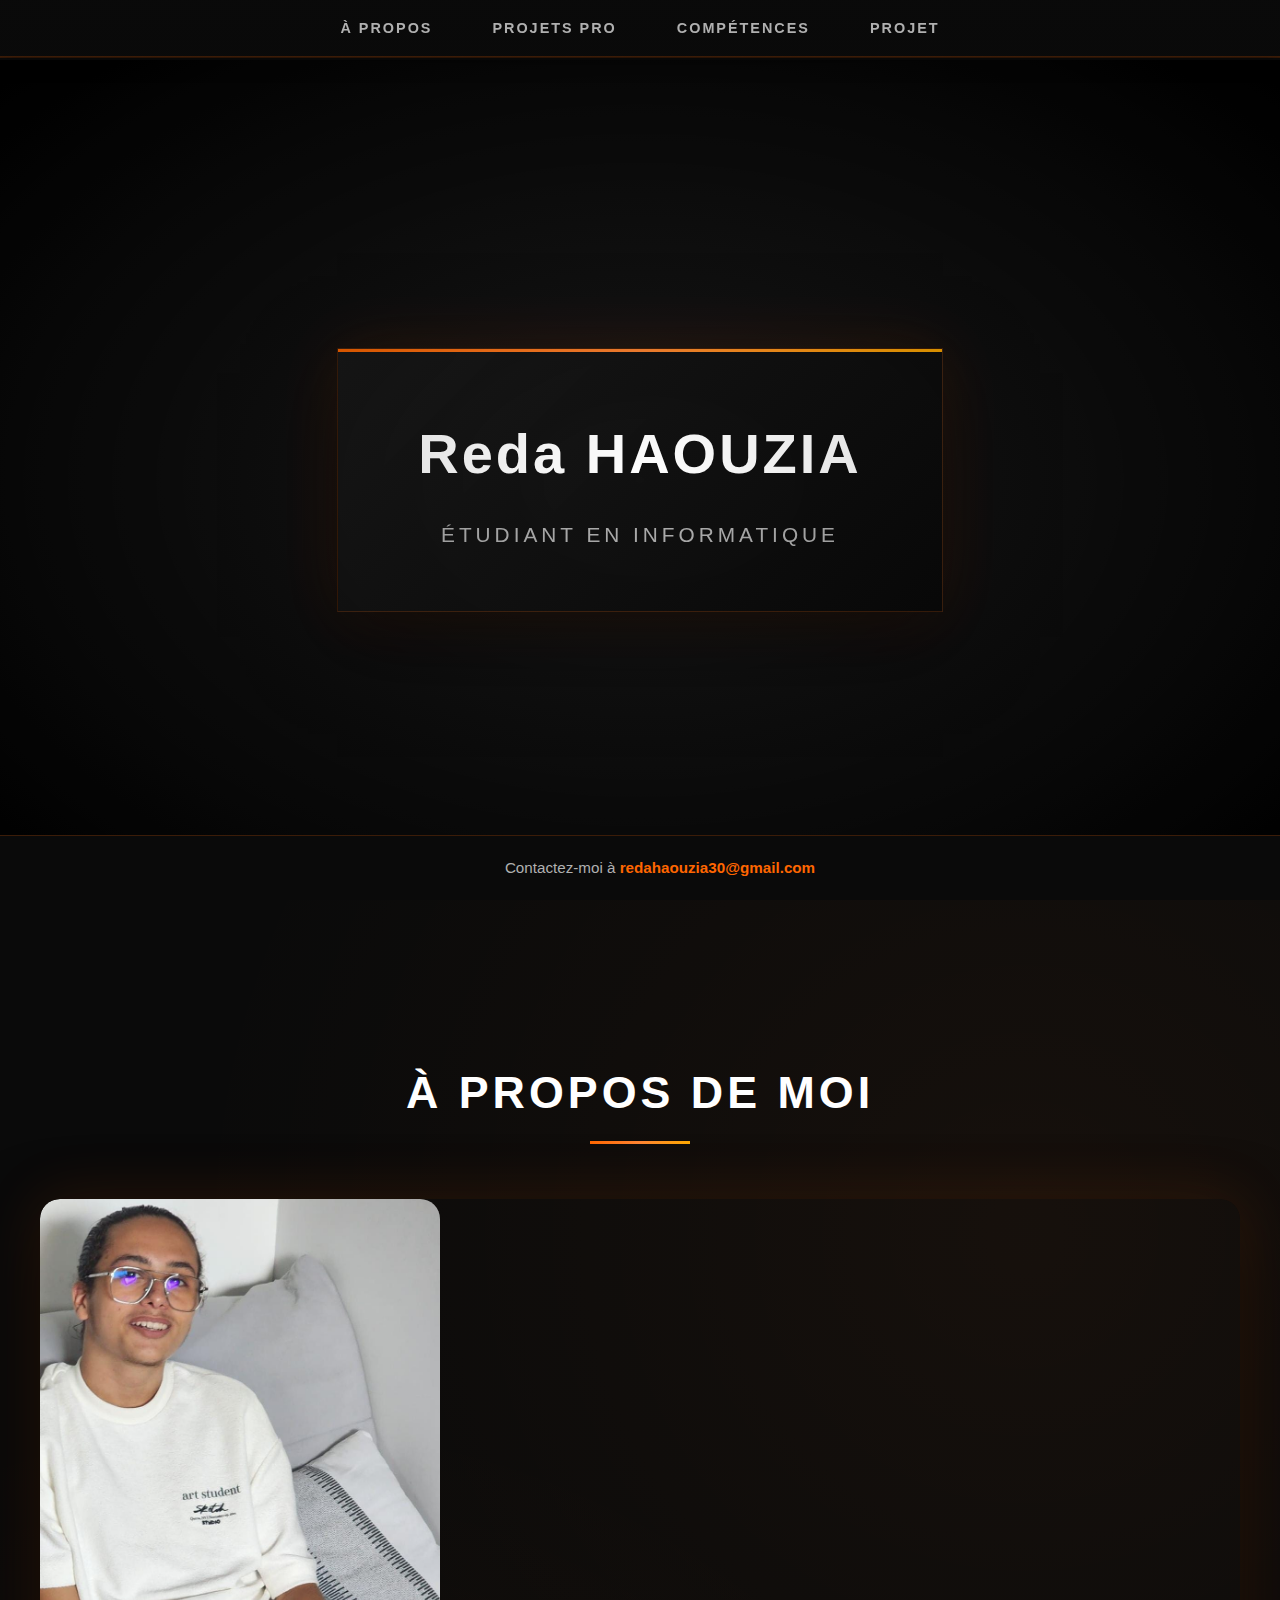
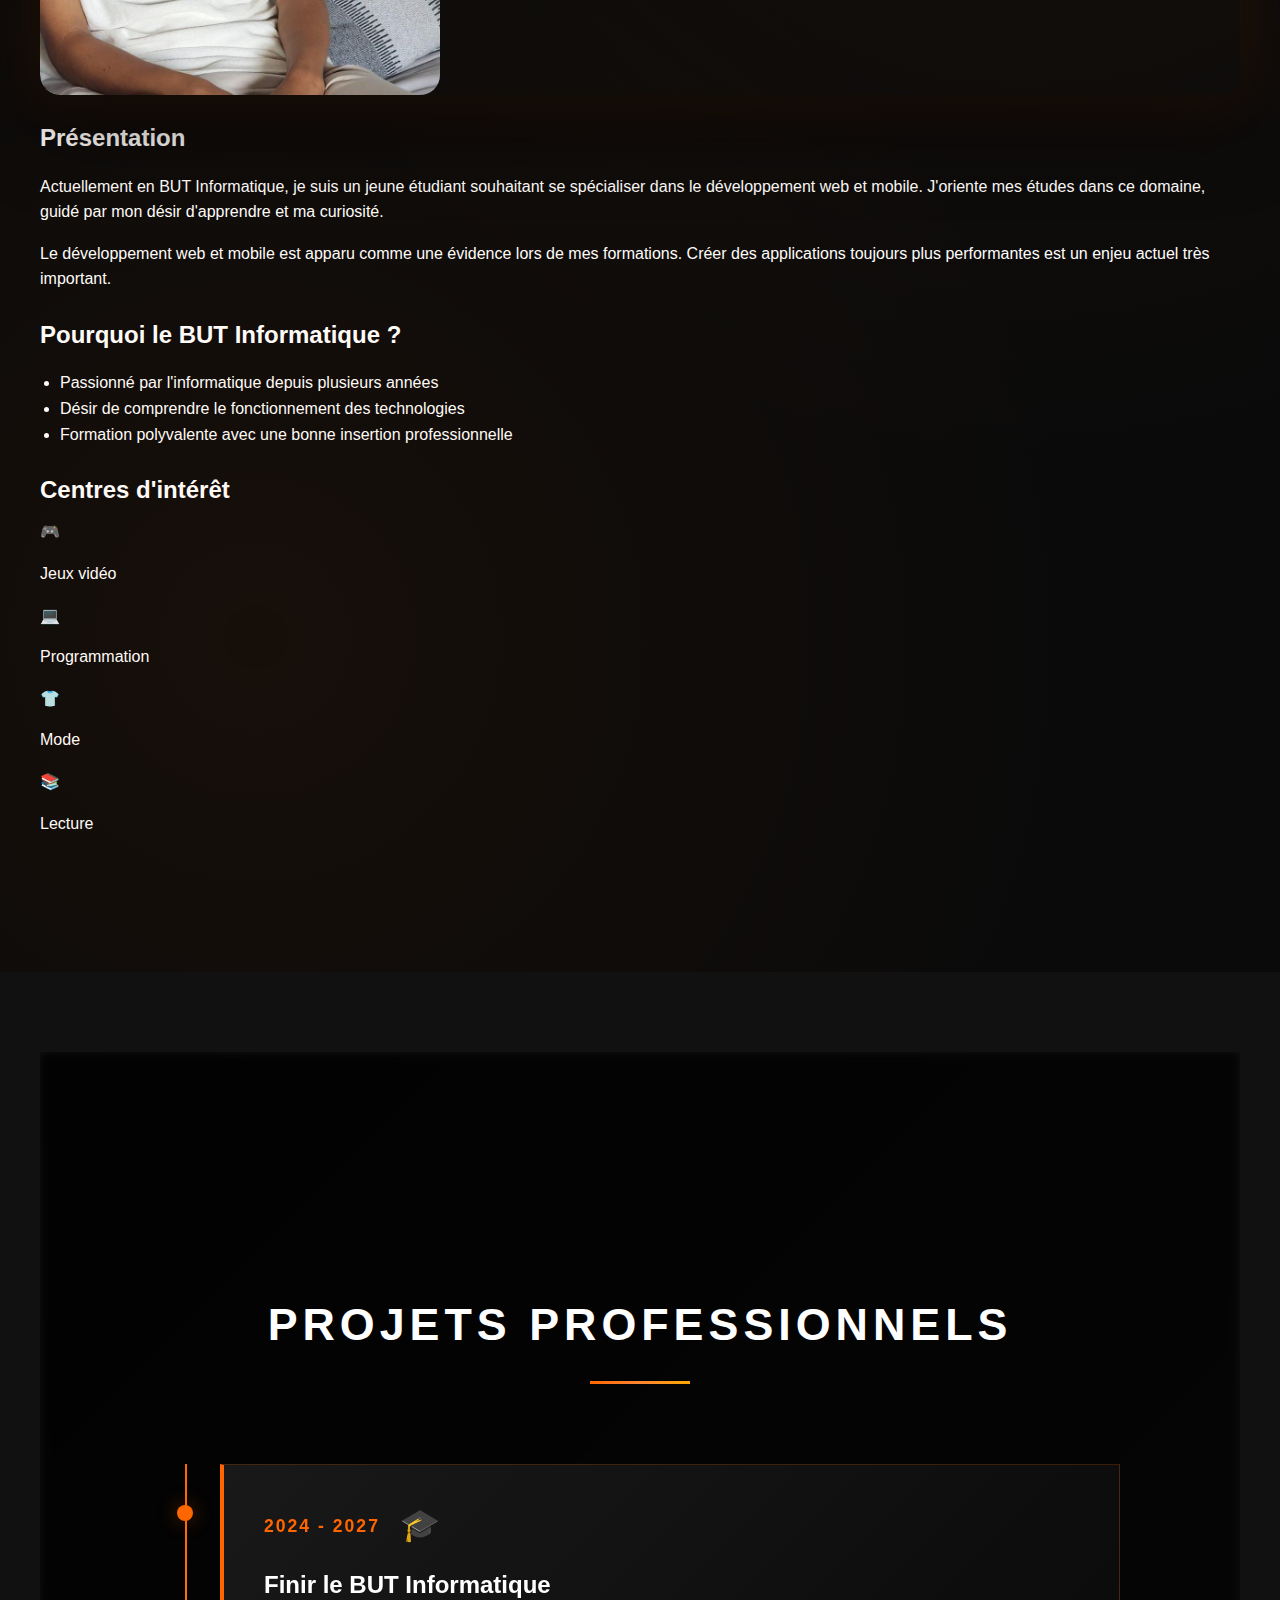
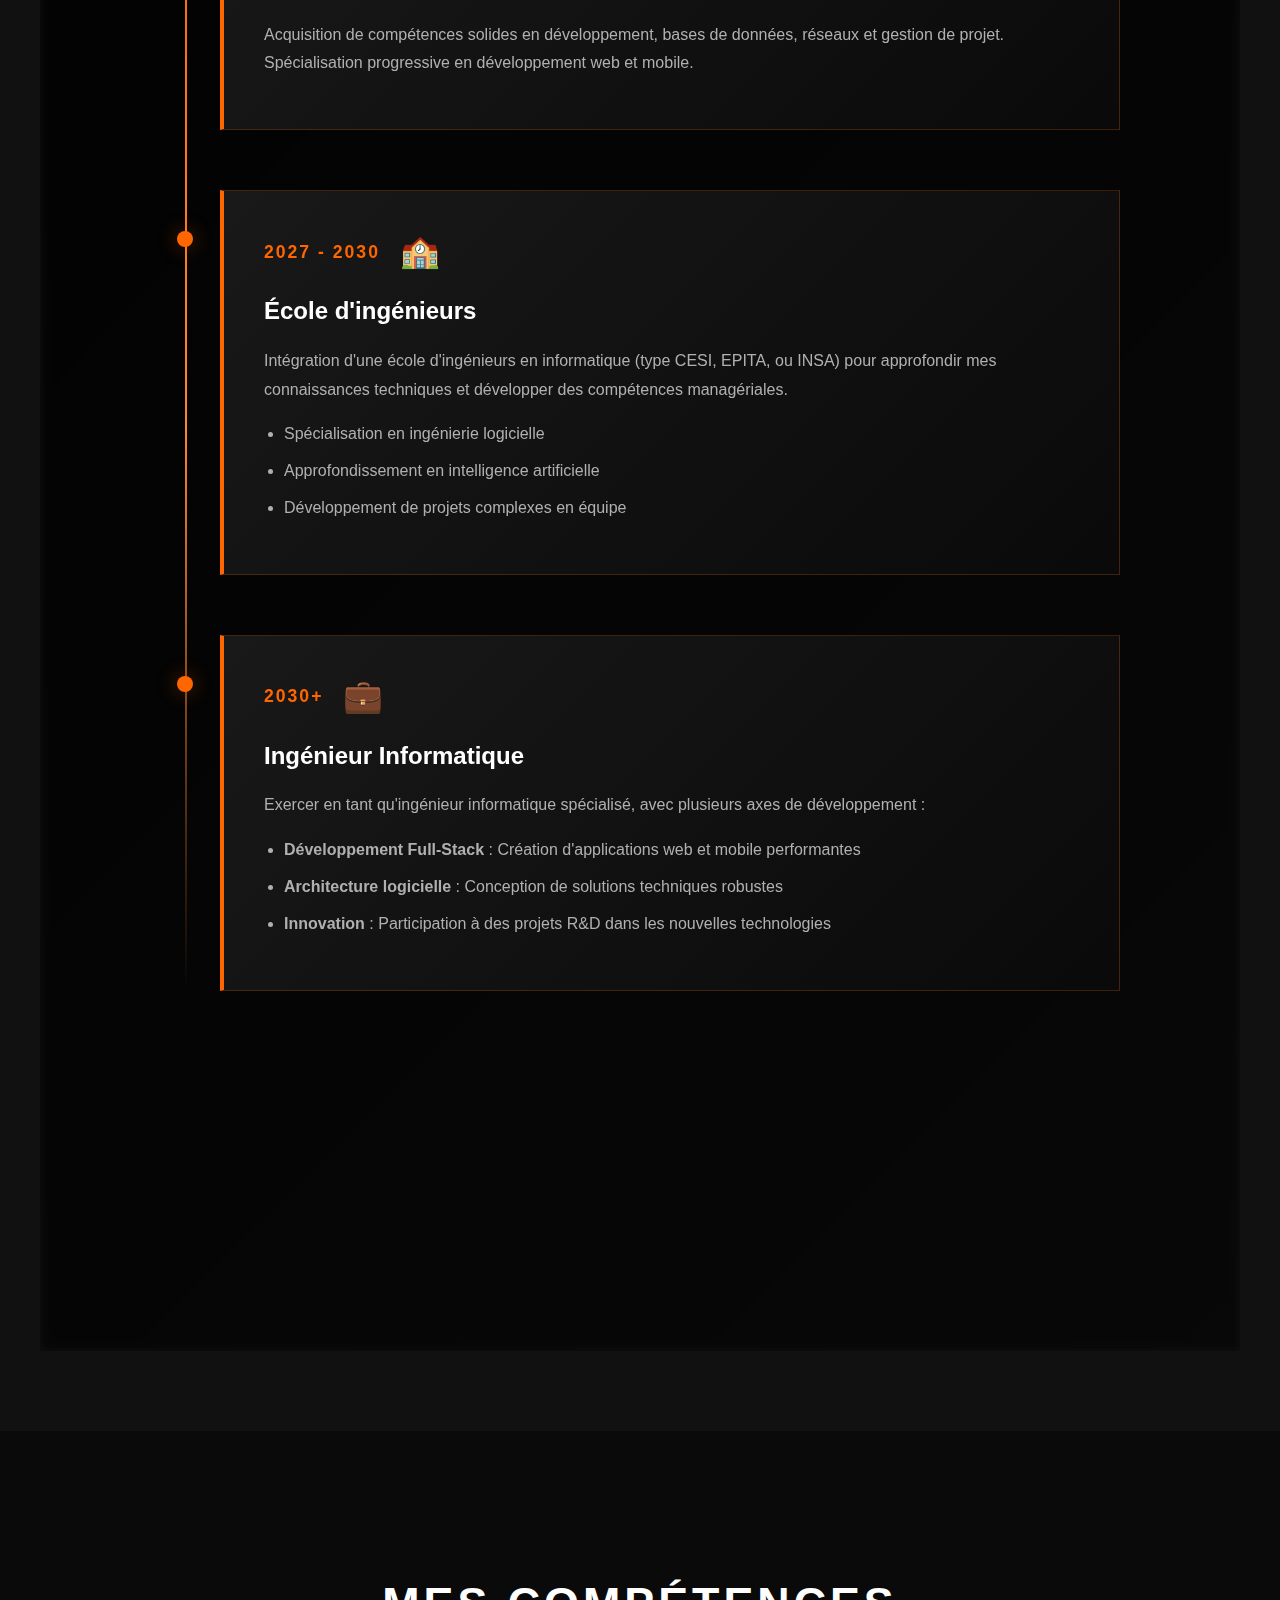
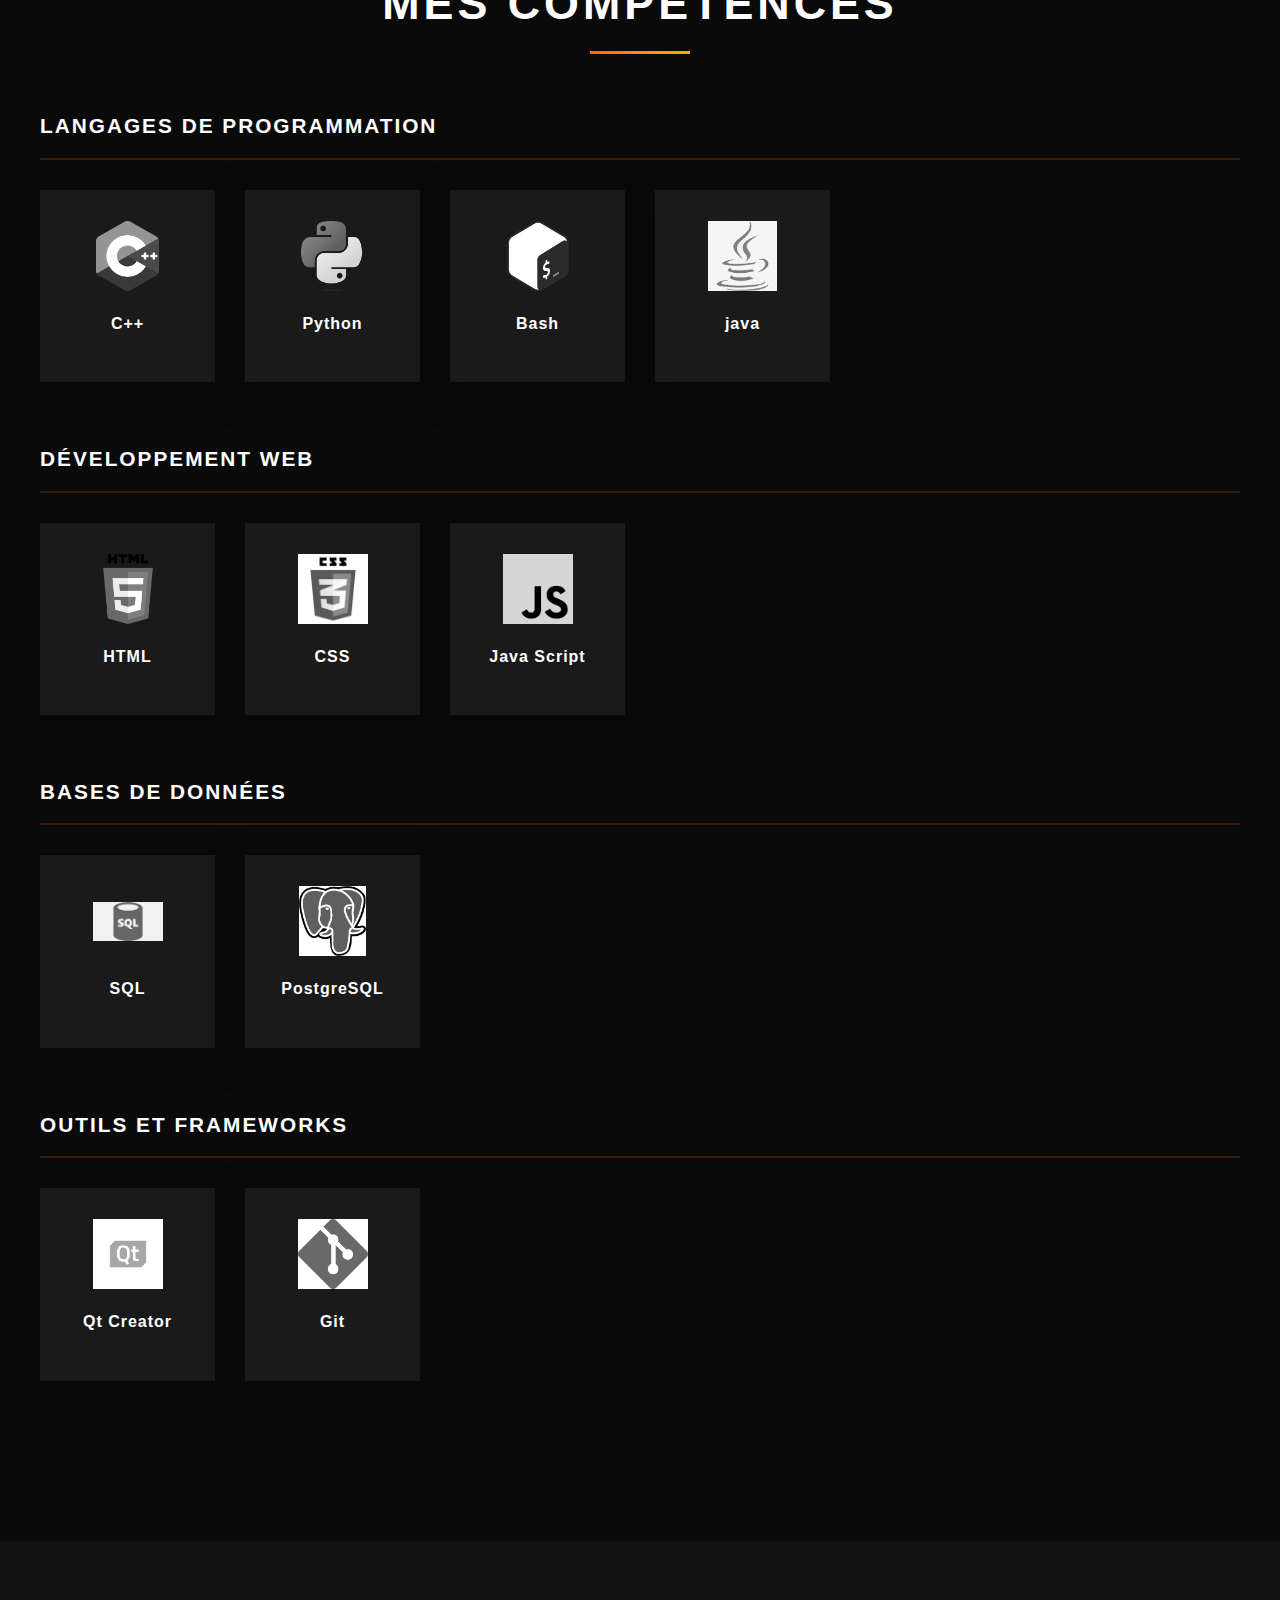
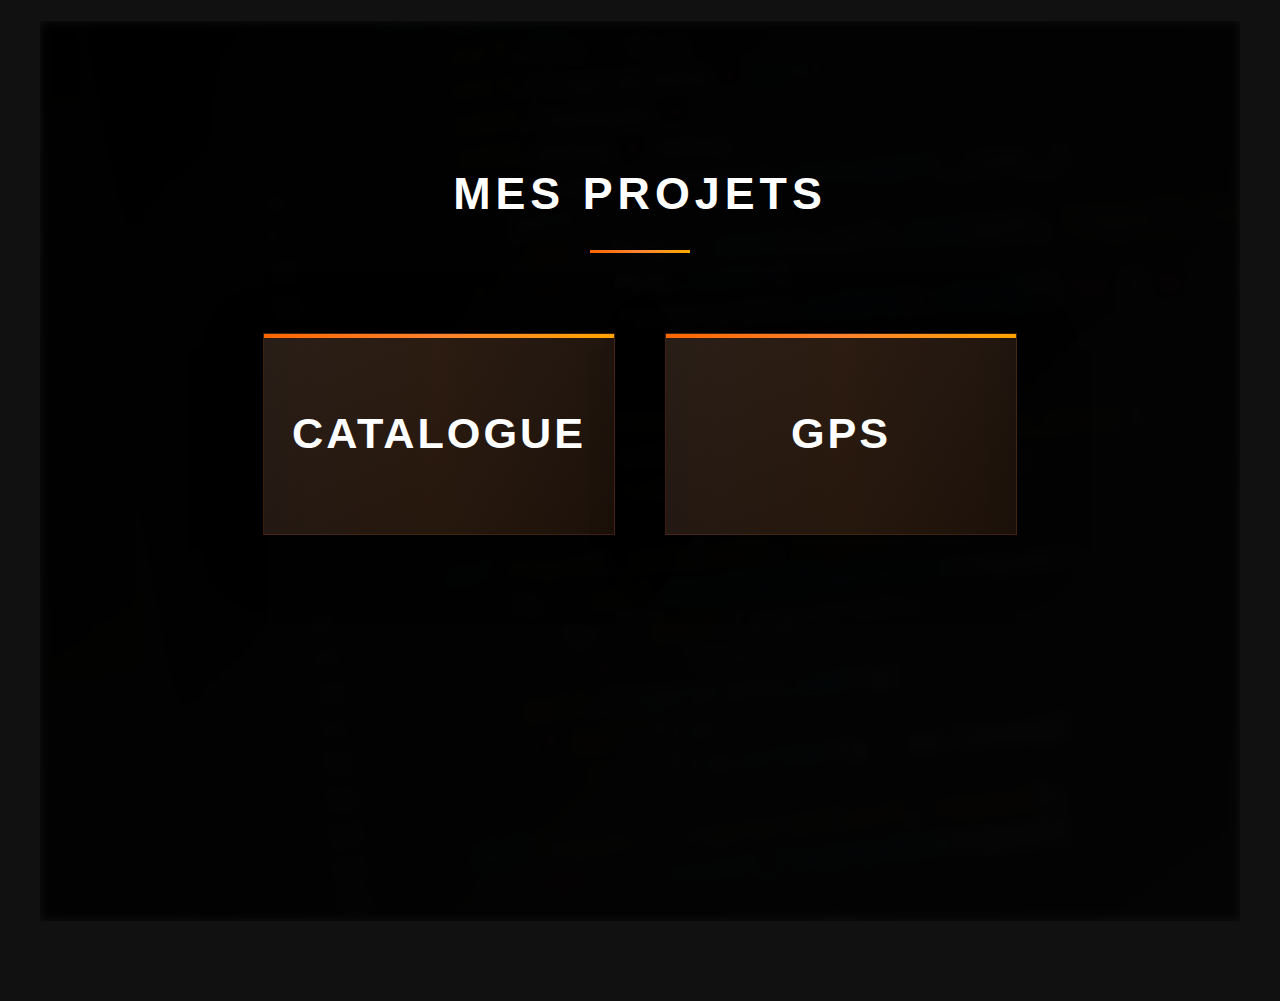
<file: portfolio.html>
<!DOCTYPE html>
<html lang="fr">
<head>
    <meta charset="UTF-8">
    <meta name="viewport" content="width=device-width, initial-scale=1.0">
    <title>Mon Portfolio - Reda HAOUZIA</title>
    <link rel="stylesheet" href="styles.css">
</head>
<script>
function toggleProject(proj) {
    var agenda = document.getElementById('agenda-desc');
    var polynome = document.getElementById('polynome-desc');
    if (proj === 'agenda') {
        agenda.style.display = agenda.style.display === 'none' ? 'block' : 'none';
        polynome.style.display = 'none';
    } else {
        polynome.style.display = polynome.style.display === 'none' ? 'block' : 'none';
        agenda.style.display = 'none';
    }
}
</script>
<body>
    <header>
        <nav>
            <ul class="main-menu">
                <li><a href="#about">À propos</a></li>
                <li><a href="#career">Projets pro</a></li>
                <li><a href="#skills">Compétences</a></li>
                <li><a href="#projects">projet</a></li>
                
            </ul>
        </nav>
    </header>

    <div class="hero">
        <div class="hero-text">
            <h1>Reda HAOUZIA</h1>
            <p>Étudiant en Informatique</p>
        </div>
    </div>

    <section id="about" class="about-section">
        <div class="section-header">
            <h2>À propos de moi</h2>
        </div>
        
        <div class="about-content">
            <!-- Colonne de gauche avec la photo -->
            <div class="photo-column">
                <div class="profile-photo">
                    <img src="aha.jpg" alt="Reda HAOUZIA">
                </div>
            </div>
            
            <!-- Colonne de droite avec le contenu -->
            <div class="info-column">
                <article class="about-card">
                    <h3>Présentation</h3>
                    <p>Actuellement en BUT Informatique, je suis un jeune étudiant souhaitant se spécialiser dans le développement web et mobile. J'oriente mes études dans ce domaine, guidé par mon désir d'apprendre et ma curiosité.</p>
                    <p>Le développement web et mobile est apparu comme une évidence lors de mes formations. Créer des applications toujours plus performantes est un enjeu actuel très important.</p>
                </article>
                
                <article class="about-card">
                    <h3>Pourquoi le BUT Informatique ?</h3>
                    <ul>
                        <li>Passionné par l'informatique depuis plusieurs années</li>
                        <li>Désir de comprendre le fonctionnement des technologies</li>
                        <li>Formation polyvalente avec une bonne insertion professionnelle</li>
                    </ul>
                </article>
                
                <article class="about-card">
                    <h3>Centres d'intérêt</h3>
                    <div class="interests-grid">
                        <div class="interest-item">
                            <span>🎮</span>
                            <p>Jeux vidéo</p>
                        </div>
                        <div class="interest-item">
                            <span>💻</span>
                            <p>Programmation</p>
                        </div>
                        <div class="interest-item">
                            <span>👕</span>
                            <p>Mode</p>
                        </div>
                        <div class="interest-item">
                            <span>📚</span>
                            <p>Lecture</p>
                        </div>
                    </div>
                </article>
            </div>
        </div>
    </section>
    <section id="career" class="career-section">
        <div class="career-hero">
            <div class="career-bg-blurred"></div> <!-- Nouvelle div pour le fond flouté -->
            <div class="career-content"> 
            <div class="career-overlay"></div>
            <div class="career-content">
                <h2>Projets Professionnels</h2>
                
                <div class="career-timeline">
                    <div class="timeline-item">
                        <div class="timeline-header">
                            <h3>2024 - 2027</h3>
                            <div class="timeline-icon">🎓</div>
                        </div>
                        <div class="timeline-body">
                            <h4>Finir le BUT Informatique</h4>
                            <p>Acquisition de compétences solides en développement, bases de données, réseaux et gestion de projet. Spécialisation progressive en développement web et mobile.</p>
                        </div>
                    </div>
                    
                    <div class="timeline-item">
                        <div class="timeline-header">
                            <h3>2027 - 2030</h3>
                            <div class="timeline-icon">🏫</div>
                        </div>
                        <div class="timeline-body">
                            <h4>École d'ingénieurs</h4>
                            <p>Intégration d'une école d'ingénieurs en informatique (type CESI, EPITA, ou INSA) pour approfondir mes connaissances techniques et développer des compétences managériales.</p>
                            <ul>
                                <li>Spécialisation en ingénierie logicielle</li>
                                <li>Approfondissement en intelligence artificielle</li>
                                <li>Développement de projets complexes en équipe</li>
                            </ul>
                        </div>
                    </div>
                    
                    <div class="timeline-item">
                        <div class="timeline-header">
                            <h3>2030+</h3>
                            <div class="timeline-icon">💼</div>
                        </div>
                        <div class="timeline-body">
                            <h4>Ingénieur Informatique</h4>
                            <p>Exercer en tant qu'ingénieur informatique spécialisé, avec plusieurs axes de développement :</p>
                            <ul>
                                <li><strong>Développement Full-Stack</strong> : Création d'applications web et mobile performantes</li>
                                <li><strong>Architecture logicielle</strong> : Conception de solutions techniques robustes</li>
                                <li><strong>Innovation</strong> : Participation à des projets R&D dans les nouvelles technologies</li>
                            </ul>
                        </div>
                    </div>
                </div>
            </div>
        </div>
    </div>
        </div>
    </section>
    <section id="skills" class="skills-section">
        <div class="section-header">
            <h2>Mes Compétences</h2>
        </div>
    
        <div class="skills-container">
            <!-- Langages de programmation -->
            <div class="skills-category">
                <h3>Langages de Programmation</h3>
                <div class="skills-grid">
                    <div class="skill-item">
                        <div class="skill-logo">
                            <img src="logos/cpp.png" alt="C++">
                        </div>
                        <div class="skill-name">C++</div>
                    </div>
                    <div class="skill-item">
                        <div class="skill-logo">
                            <img src="logos/python.png" alt="Python">
                        </div>
                        <div class="skill-name">Python</div>
                    </div>
                    <div class="skill-item">
                        <div class="skill-logo">
                            <img src="logos/bash.png" alt="Bash">
                        </div>
                        <div class="skill-name">Bash</div>
                    </div>
                    <div class="skill-item">
                        <div class="skill-logo">
                            <img src="logos/java.png" alt="java">
                        </div>
                        <div class="skill-name">java</div>
                    </div>
                </div>
            </div>
    
            <!-- Développement Web -->
            <div class="skills-category">
                <h3>Développement Web</h3>
                <div class="skills-grid">
                    <div class="skill-item">
                        <div class="skill-logo">
                            <img src="logos/html.png" alt="HTML">
                        </div>
                        <div class="skill-name">HTML</div>
                    </div>
                    <div class="skill-item">
                        <div class="skill-logo">
                            <img src="logos/css.png" alt="CSS">
                        </div>
                        <div class="skill-name">CSS</div>
                    </div>
                    <div class="skill-item">
                        <div class="skill-logo">
                            <img src="logos/JavaScript.png" alt="Java Script">
                        </div>
                        <div class="skill-name">Java Script</div>
                    </div>
                </div>
            </div>
    
            <!-- Bases de données -->
            <div class="skills-category">
                <h3>Bases de Données</h3>
                <div class="skills-grid">
                    <div class="skill-item">
                        <div class="skill-logo">
                            <img src="logos/sql.png" alt="SQL">
                        </div>
                        <div class="skill-name">SQL</div>
                    </div>
                    <div class="skill-item">
                        <div class="skill-logo">
                            <img src="logos/postgresql.png" alt="PostgreSQL">
                        </div>
                        <div class="skill-name">PostgreSQL</div>
                    </div>
                </div>
            </div>
    
            <!-- Outils et Frameworks -->
            <div class="skills-category">
                <h3>Outils et Frameworks</h3>
                <div class="skills-grid">
                    <div class="skill-item">
                        <div class="skill-logo">
                            <img src="logos/qt.png" alt="Qt Creator">
                        </div>
                        <div class="skill-name">Qt Creator</div>
                    </div>
                    <div class="skill-item">
                        <div class="skill-logo">
                            <img src="logos/git.png" alt="Git">
                        </div>
                        <div class="skill-name">Git</div>
                    </div>
                </div>
            </div>
        </div>
    </section>

   <section id="projects" class="projects-section">
    <div class="projects-hero">
        <div class="projects-bg-blurred"></div>
        <div class="projects-content">
            <h2>Mes Projets</h2>
            <div class="big-projects-grid">
                <div class="big-project-card" onclick="toggleProject('agenda')">
                    <h3>catalogue</h3>
                </div>
                <div class="big-project-card" onclick="toggleProject('polynome')">
                    <h3>GPS</h3>
                </div>
            </div>
            <div id="agenda-desc" class="project-description" style="display:none;">
                <h3>Application de gestion d’un catalogue d’avions</h3>
                <p>Ce projet consiste à développer une application en C++ avec Qt permettant de gérer une base de données d’avions. L’application offre une interface graphique moderne et réactive facilitant la gestion complète des informations relatives aux avions, telles que le lieu de création, les dates de production ou encore les images associées. Grâce à l’intégration de Qt SQL (avec une base de données SQLite), l’utilisateur peut ajouter, modifier, supprimer et rechercher des enregistrements en toute simplicité. Une attention particulière est portée à la gestion des erreurs de saisie, garantissant la fiabilité et la cohérence des données enregistrées. L’application met ainsi en œuvre les principes de la programmation orientée objet et de la conception d’interfaces intuitives avec Qt, tout en assurant une expérience fluide et professionnellep>
            </div>
            <div id="polynome-desc" class="project-description" style="display:none;">
                <h3>GPS</h3>
                <p>Ce projet consiste à concevoir une application GPS en C++/Qt, à la fois responsive et réactive, capable de calculer les itinéraires optimaux entre différentes villes. L’application repose sur l’algorithme de Dijkstra pour déterminer le chemin le plus rapide et les escales intermédiaires en fonction des distances ou des temps de trajet. Une base de données contenant les informations sur les villes et un tableau de temps est utilisée pour stocker et exploiter les données nécessaires aux calculs. L’interface graphique, développée avec Qt, permet d’afficher la carte, les connexions entre les villes et le trajet calculé en temps réel. Le projet met en avant la maîtrise de la programmation orientée objet, de la gestion des bases de données et de la visualisation dynamique des trajets, tout en garantissant une expérience utilisateur fluide et interactive.</p>     
            </div>
        </div>
    </div>
</section>

    <footer class="site-footer">
        <p>Contactez-moi à <a href="redahaouzia30@gmail.com">redahaouzia30@gmail.com</a></p>
    </footer>
</body>
</html>
</file>
<file: styles.css>
/* ===== CSS Variables - Thème Bugatti Veyron Super Sport ===== */
:root {
    --bg-primary: #0a0a0a;
    --bg-secondary: #111111;
    --bg-card: #1a1a1a;
    --bg-card-hover: #222222;
    --text-primary: #ffffff;
    --text-secondary: #b0b0b0;
    --accent-primary: #ff6600;
    --accent-secondary: #ff8533;
    --accent-gradient: linear-gradient(135deg, #ff6600, #ff8533, #ffaa00);
    --shadow-color: rgba(255, 102, 0, 0.15);
    --shadow-glow: rgba(255, 102, 0, 0.4);
    --border-subtle: rgba(255, 102, 0, 0.2);
}

/* ===== Global Styles ===== */
* {
    transition: background-color 0.3s ease, color 0.3s ease, border-color 0.3s ease, box-shadow 0.3s ease;
}

body {
    font-family: 'Poppins', Arial, sans-serif;
    line-height: 1.6;
    margin: 0;
    padding: 0;
    background-color: var(--bg-primary);
    color: var(--text-primary);
}

/* ===== Header Premium ===== */
header {
    background: linear-gradient(180deg, rgba(10, 10, 10, 0.98), rgba(10, 10, 10, 0.95));
    padding: 15px 0;
    position: fixed;
    width: 100%;
    top: 0;
    z-index: 1000;
    box-shadow: 0 2px 20px rgba(0, 0, 0, 0.5), 0 1px 0 var(--border-subtle);
    backdrop-filter: blur(20px);
    border-bottom: 1px solid var(--border-subtle);
}

.main-menu {
    display: flex;
    justify-content: center;
    list-style-type: none;
    padding: 0;
    margin: 0;
    gap: 10px;
}

.main-menu li {
    margin: 0 5px;
}

.main-menu li a {
    color: var(--text-secondary);
    text-decoration: none;
    font-size: 0.9em;
    text-transform: uppercase;
    font-weight: 600;
    letter-spacing: 2px;
    padding: 10px 20px;
    transition: all 0.3s ease;
    position: relative;
    border-radius: 4px;
}

.main-menu li a::before {
    content: '';
    position: absolute;
    bottom: 0;
    left: 50%;
    width: 0;
    height: 2px;
    background: var(--accent-gradient);
    transition: all 0.3s ease;
    transform: translateX(-50%);
}

.main-menu li a:hover {
    color: var(--accent-primary);
}

.main-menu li a:hover::before {
    width: 80%;
}

.main-menu li a::after {
    display: none;
}

/* ===== Hero Section Premium ===== */
.hero {
    margin-top: 60px;
    height: calc(100vh - 60px);
    position: relative;
    overflow: hidden;
    display: flex;
    align-items: center;
    justify-content: center;
    background: radial-gradient(ellipse at center, #1a1a1a 0%, #0a0a0a 70%, #000000 100%);
}

#hero-canvas {
    position: absolute;
    top: 0;
    left: 0;
    width: 100%;
    height: 100%;
    z-index: 1;
}

.hero::before {
    display: none;
}

.hero::after {
    content: '';
    position: absolute;
    top: 0;
    left: 0;
    width: 100%;
    height: 100%;
    background: radial-gradient(ellipse at center, transparent 0%, rgba(0,0,0,0.4) 100%);
    z-index: 2;
    pointer-events: none;
}

.hero-text {
    text-align: center;
    position: relative;
    z-index: 2;
    padding: 60px 80px;
    border-radius: 0;
    background: linear-gradient(135deg, rgba(26, 26, 26, 0.95), rgba(10, 10, 10, 0.98));
    border: 1px solid var(--border-subtle);
    box-shadow: 
        0 25px 80px rgba(0, 0, 0, 0.5),
        0 0 60px var(--shadow-color),
        inset 0 1px 0 rgba(255, 255, 255, 0.05);
    animation: none;
    backdrop-filter: blur(20px);
}

.hero-text::before {
    content: '';
    position: absolute;
    top: 0;
    left: 0;
    right: 0;
    height: 3px;
    background: var(--accent-gradient);
}

.hero h1 {
    font-size: 3.5em;
    margin: 0;
    color: var(--text-primary);
    text-shadow: none;
    animation: fadeInUp 1s ease;
    font-weight: 700;
    letter-spacing: 3px;
}

.hero h1 span {
    background: var(--accent-gradient);
    -webkit-background-clip: text;
    -webkit-text-fill-color: transparent;
    background-clip: text;
}

.hero p {
    font-size: 1.3em;
    margin: 20px 0 0 0;
    color: var(--text-secondary);
    animation: fadeInUp 1s ease 0.3s both;
    font-weight: 300;
    letter-spacing: 4px;
    text-transform: uppercase;
}

@keyframes fadeInUp {
    from {
        opacity: 0;
        transform: translateY(30px);
    }
    to {
        opacity: 1;
        transform: translateY(0);
    }
}

/* ===== Navigation ===== */
nav ul {
    list-style-type: none;
    padding: 0;
    margin: 10px 0;
    display: flex;
    justify-content: center;
}

nav ul li {
    margin: 0 15px;
}

nav ul li a {
    color: #fff;
    text-decoration: none;
    font-size: 1.2em;
}

/* ===== Sections ===== */
section {
    margin: 0;
    padding: 80px 40px;
    background-color: var(--bg-secondary);
    border-radius: 0;
    box-shadow: none;
}

h2 {
    font-size: 2.5em;
    color: var(--text-primary);
    margin-bottom: 10px;
    font-weight: 700;
    letter-spacing: 2px;
}

h3 {
    font-size: 1.5em;
    color: var(--text-primary);
    margin-bottom: 10px;
}

ul {
    list-style-type: disc;
    padding-left: 20px;
}

/* ===== Section Header Premium ===== */
.section-header {
    text-align: center;
    margin-bottom: 60px;
}

.section-header h2 {
    font-size: 2.8rem;
    color: var(--text-primary);
    position: relative;
    display: inline-block;
    text-transform: uppercase;
    letter-spacing: 4px;
}

.section-header h2::after {
    content: '';
    position: absolute;
    bottom: -15px;
    left: 50%;
    transform: translateX(-50%);
    width: 100px;
    height: 3px;
    background: var(--accent-gradient);
    border-radius: 0;
}

/* ===== NEW ABOUT SECTION - MODERN LAYOUT ===== */
.about-section {
    padding: 120px 40px;
    background: var(--bg-primary);
    position: relative;
    overflow: hidden;
}

.about-section::before {
    content: '';
    position: absolute;
    top: 0;
    left: 0;
    width: 100%;
    height: 100%;
    background: 
        radial-gradient(circle at 20% 80%, rgba(255, 102, 0, 0.05) 0%, transparent 50%),
        radial-gradient(circle at 80% 20%, rgba(255, 133, 51, 0.05) 0%, transparent 50%);
    pointer-events: none;
}

/* Hero About - Full Width Intro */
.about-hero {
    max-width: 1400px;
    margin: 0 auto 80px;
    display: grid;
    grid-template-columns: 1fr 1.2fr;
    gap: 80px;
    align-items: center;
    position: relative;
}

.about-hero-left {
    position: relative;
}

.profile-photo-container {
    position: relative;
    display: inline-block;
}

.profile-photo {
    position: relative;
    overflow: hidden;
    border-radius: 20px;
    box-shadow: 
        0 30px 80px rgba(0, 0, 0, 0.5),
        0 0 60px var(--shadow-color);
}

.profile-photo::before {
    content: '';
    position: absolute;
    top: -3px;
    left: -3px;
    right: -3px;
    bottom: -3px;
    background: var(--accent-gradient);
    border-radius: 23px;
    z-index: -1;
}

.profile-photo img {
    width: 100%;
    max-width: 400px;
    height: auto;
    display: block;
    border-radius: 20px;
    transition: transform 0.6s ease;
}

.profile-photo:hover img {
    transform: scale(1.03);
}

/* Floating Stats around Photo */
.floating-stat {
    position: absolute;
    background: linear-gradient(135deg, rgba(26, 26, 26, 0.95), rgba(10, 10, 10, 0.98));
    backdrop-filter: blur(20px);
    border: 1px solid var(--border-subtle);
    padding: 20px 25px;
    border-radius: 15px;
    box-shadow: 0 15px 40px rgba(0, 0, 0, 0.4);
    animation: float 3s ease-in-out infinite;
}

.floating-stat.stat-1 {
    top: -20px;
    right: -60px;
    animation-delay: 0s;
}

.floating-stat.stat-2 {
    bottom: 40px;
    left: -80px;
    animation-delay: 1s;
}

.floating-stat.stat-3 {
    bottom: -30px;
    right: 20px;
    animation-delay: 2s;
}

@keyframes float {
    0%, 100% { transform: translateY(0px); }
    50% { transform: translateY(-10px); }
}

.floating-stat .stat-number {
    font-size: 2rem;
    font-weight: 700;
    background: var(--accent-gradient);
    -webkit-background-clip: text;
    -webkit-text-fill-color: transparent;
    background-clip: text;
    display: block;
    line-height: 1;
}

.floating-stat .stat-label {
    font-size: 0.85rem;
    color: var(--text-secondary);
    text-transform: uppercase;
    letter-spacing: 1px;
    margin-top: 5px;
}

/* Hero Right - Main Intro */
.about-hero-right {
    padding-left: 20px;
}

.about-intro-tag {
    display: inline-flex;
    align-items: center;
    gap: 10px;
    background: linear-gradient(135deg, rgba(255, 102, 0, 0.15), rgba(255, 133, 51, 0.1));
    border: 1px solid var(--border-subtle);
    padding: 10px 20px;
    border-radius: 30px;
    margin-bottom: 25px;
}

.about-intro-tag span {
    color: var(--accent-primary);
    font-weight: 600;
    font-size: 0.9rem;
    text-transform: uppercase;
    letter-spacing: 2px;
}

.about-intro-tag i {
    color: var(--accent-primary);
}

.about-hero-right h2 {
    font-size: 3.2rem;
    line-height: 1.2;
    margin-bottom: 25px;
    color: var(--text-primary);
}

.about-hero-right h2 .highlight {
    background: var(--accent-gradient);
    -webkit-background-clip: text;
    -webkit-text-fill-color: transparent;
    background-clip: text;
}

.about-intro-text {
    font-size: 1.15rem;
    color: var(--text-secondary);
    line-height: 1.9;
    margin-bottom: 35px;
}

/* CTA Buttons */
.about-cta {
    display: flex;
    gap: 20px;
    flex-wrap: wrap;
}

.btn-primary {
    display: inline-flex;
    align-items: center;
    gap: 10px;
    padding: 15px 35px;
    background: var(--accent-gradient);
    color: #000;
    font-weight: 600;
    text-transform: uppercase;
    letter-spacing: 2px;
    font-size: 0.9rem;
    border: none;
    border-radius: 50px;
    cursor: pointer;
    transition: all 0.3s ease;
    text-decoration: none;
}

.btn-primary:hover {
    transform: translateY(-3px);
    box-shadow: 0 15px 40px var(--shadow-glow);
}

.btn-secondary {
    display: inline-flex;
    align-items: center;
    gap: 10px;
    padding: 15px 35px;
    background: transparent;
    color: var(--text-primary);
    font-weight: 600;
    text-transform: uppercase;
    letter-spacing: 2px;
    font-size: 0.9rem;
    border: 2px solid var(--border-subtle);
    border-radius: 50px;
    cursor: pointer;
    transition: all 0.3s ease;
    text-decoration: none;
}

.btn-secondary:hover {
    border-color: var(--accent-primary);
    color: var(--accent-primary);
    transform: translateY(-3px);
}

/* ===== About Content Grid ===== */
.about-content-grid {
    max-width: 1400px;
    margin: 0 auto;
    display: grid;
    grid-template-columns: repeat(3, 1fr);
    gap: 30px;
}

/* Modern About Cards */
.about-card-modern {
    background: linear-gradient(145deg, var(--bg-card), var(--bg-card-hover));
    border-radius: 20px;
    padding: 40px 35px;
    position: relative;
    overflow: hidden;
    border: 1px solid transparent;
    transition: all 0.4s ease;
}

.about-card-modern::before {
    content: '';
    position: absolute;
    top: 0;
    left: 0;
    width: 100%;
    height: 4px;
    background: var(--accent-gradient);
    transform: scaleX(0);
    transform-origin: left;
    transition: transform 0.4s ease;
}

.about-card-modern:hover::before {
    transform: scaleX(1);
}

.about-card-modern:hover {
    transform: translateY(-10px);
    border-color: var(--border-subtle);
    box-shadow: 
        0 30px 60px rgba(0, 0, 0, 0.4),
        0 0 40px var(--shadow-color);
}

.card-icon {
    width: 70px;
    height: 70px;
    background: linear-gradient(135deg, rgba(255, 102, 0, 0.15), rgba(255, 133, 51, 0.1));
    border-radius: 20px;
    display: flex;
    align-items: center;
    justify-content: center;
    margin-bottom: 25px;
    font-size: 1.8rem;
    color: var(--accent-primary);
    transition: all 0.3s ease;
}

.about-card-modern:hover .card-icon {
    background: var(--accent-gradient);
    color: #000;
    transform: scale(1.1) rotate(5deg);
}

.about-card-modern h3 {
    color: var(--text-primary);
    font-size: 1.4rem;
    margin-bottom: 15px;
    font-weight: 600;
}

.about-card-modern p {
    color: var(--text-secondary);
    line-height: 1.8;
    font-size: 1rem;
}

.about-card-modern ul {
    list-style: none;
    padding: 0;
    margin: 0;
}

.about-card-modern ul li {
    color: var(--text-secondary);
    padding: 12px 0;
    border-bottom: 1px solid rgba(255, 255, 255, 0.05);
    display: flex;
    align-items: center;
    gap: 12px;
    transition: all 0.3s ease;
}

.about-card-modern ul li:last-child {
    border-bottom: none;
}

.about-card-modern ul li:hover {
    color: var(--text-primary);
    padding-left: 10px;
}

.about-card-modern ul li i {
    color: var(--accent-primary);
    font-size: 0.8rem;
}

/* Interests Card - Special Layout */
.interests-card {
    grid-column: span 1;
}

.interests-modern-grid {
    display: grid;
    grid-template-columns: repeat(2, 1fr);
    gap: 15px;
}

.interest-modern-item {
    background: linear-gradient(135deg, rgba(255, 102, 0, 0.08), rgba(255, 133, 51, 0.05));
    border: 1px solid var(--border-subtle);
    border-radius: 15px;
    padding: 25px 20px;
    text-align: center;
    transition: all 0.3s ease;
    cursor: default;
}

.interest-modern-item:hover {
    transform: translateY(-5px) scale(1.02);
    background: linear-gradient(135deg, rgba(255, 102, 0, 0.2), rgba(255, 133, 51, 0.15));
    box-shadow: 0 15px 30px var(--shadow-color);
}

.interest-modern-item .interest-icon {
    font-size: 2.5rem;
    margin-bottom: 12px;
    display: block;
    transition: transform 0.3s ease;
}

.interest-modern-item:hover .interest-icon {
    transform: scale(1.2);
}

.interest-modern-item span {
    display: block;
    color: var(--text-secondary);
    font-size: 0.9rem;
    font-weight: 500;
    text-transform: uppercase;
    letter-spacing: 1px;
}

/* ===== Responsive About Section ===== */
@media (max-width: 1200px) {
    .about-hero {
        grid-template-columns: 1fr;
        gap: 60px;
        text-align: center;
    }
    
    .about-hero-left {
        display: flex;
        justify-content: center;
    }
    
    .about-hero-right {
        padding-left: 0;
    }
    
    .about-cta {
        justify-content: center;
    }
    
    .floating-stat.stat-1 {
        right: -30px;
        top: -10px;
    }
    
    .floating-stat.stat-2 {
        left: -30px;
        bottom: 60px;
    }
    
    .floating-stat.stat-3 {
        right: 0;
        bottom: -20px;
    }
    
    .about-content-grid {
        grid-template-columns: repeat(2, 1fr);
    }
    
    .interests-card {
        grid-column: span 2;
    }
}

@media (max-width: 768px) {
    .about-section {
        padding: 80px 20px;
    }
    
    .about-hero-right h2 {
        font-size: 2.2rem;
    }
    
    .floating-stat {
        padding: 15px 20px;
    }
    
    .floating-stat .stat-number {
        font-size: 1.5rem;
    }
    
    .floating-stat .stat-label {
        font-size: 0.75rem;
    }
    
    .floating-stat.stat-2 {
        display: none;
    }
    
    .about-content-grid {
        grid-template-columns: 1fr;
    }
    
    .interests-card {
        grid-column: span 1;
    }
    
    .about-cta {
        flex-direction: column;
        align-items: center;
    }
    
    .btn-primary, .btn-secondary {
        width: 100%;
        max-width: 280px;
        justify-content: center;
    }
}

@media (max-width: 480px) {
    .profile-photo img {
        max-width: 280px;
    }
    
    .floating-stat.stat-1,
    .floating-stat.stat-3 {
        display: none;
    }
    
    .interests-modern-grid {
        grid-template-columns: 1fr 1fr;
        gap: 10px;
    }
    
    .interest-modern-item {
        padding: 20px 15px;
    }
}

/* ===== Career Section Premium ===== */
.career-section {
    position: relative;
    color: #fff;
}

.career-hero {
    position: relative;
    min-height: 100vh;
    overflow: hidden;
}

.career-bg-blurred {
    position: absolute;
    top: 0;
    left: 0;
    width: 100%;
    height: 100%;
    background-image: url('fond-pro.jpg');
    background-size: cover;
    background-position: center;
    background-attachment: fixed;
    filter: blur(5px) brightness(0.2);
    z-index: 1;
}

.career-bg-blurred::after {
    content: '';
    position: absolute;
    top: 0;
    left: 0;
    width: 100%;
    height: 100%;
    background: linear-gradient(135deg, rgba(0, 0, 0, 0.9), rgba(26, 26, 26, 0.8));
}

.career-overlay {
    display: none;
}

.career-content {
    position: relative;
    z-index: 2;
    padding: 100px 20px 150px;
    color: white;
}

.career-content h2 {
    font-size: 2.8rem;
    text-align: center;
    margin-bottom: 80px;
    color: var(--text-primary);
    text-transform: uppercase;
    letter-spacing: 5px;
    font-weight: 700;
    text-shadow: none;
}

.career-content h2::after {
    content: '';
    display: block;
    width: 100px;
    height: 3px;
    background: var(--accent-gradient);
    margin: 20px auto 0;
}

.career-timeline {
    position: relative;
    max-width: 900px;
    margin: 0 auto;
    padding-left: 60px;
}

.career-timeline::before {
    content: '';
    position: absolute;
    left: 25px;
    top: 0;
    bottom: 0;
    width: 2px;
    background: linear-gradient(to bottom, var(--accent-primary), var(--accent-secondary), transparent);
}

.timeline-item {
    position: relative;
    margin-bottom: 60px;
    background: linear-gradient(135deg, rgba(26, 26, 26, 0.95), rgba(10, 10, 10, 0.98));
    backdrop-filter: blur(20px);
    border-radius: 0;
    padding: 35px 40px;
    border: 1px solid var(--border-subtle);
    border-left: 4px solid var(--accent-primary);
    transition: all 0.4s ease;
}

.timeline-item::before {
    content: '';
    position: absolute;
    left: -47px;
    top: 40px;
    width: 16px;
    height: 16px;
    background: var(--accent-primary);
    border-radius: 50%;
    box-shadow: 0 0 20px var(--shadow-glow);
}

.timeline-item:hover {
    transform: translateX(10px);
    box-shadow: 
        0 20px 60px rgba(0, 0, 0, 0.5),
        0 0 40px var(--shadow-color);
    background: rgba(26, 26, 26, 0.98);
}

.timeline-header {
    display: flex;
    align-items: center;
    margin-bottom: 15px;
}

.timeline-header h3 {
    margin: 0;
    font-size: 1.1rem;
    color: var(--accent-primary);
    font-weight: 700;
    letter-spacing: 2px;
}

.timeline-icon {
    font-size: 2rem;
    margin-left: 20px;
}

.timeline-body h4 {
    font-size: 1.5rem;
    margin-top: 15px;
    margin-bottom: 15px;
    color: var(--text-primary);
    font-weight: 600;
}

.timeline-body p, .timeline-body li {
    color: var(--text-secondary);
    line-height: 1.8;
}

.timeline-body ul {
    padding-left: 20px;
}

.timeline-body li {
    margin-bottom: 8px;
}

/* ===== Skills Section Premium ===== */
.skills-section {
    padding: 100px 40px;
    background: var(--bg-primary);
}

.skills-container {
    max-width: 1200px;
    margin: 0 auto;
}

.skills-category {
    margin-bottom: 60px;
}

.skills-category h3 {
    color: var(--text-primary);
    border-bottom: 2px solid var(--border-subtle);
    padding-bottom: 15px;
    margin-bottom: 30px;
    font-size: 1.3rem;
    text-transform: uppercase;
    letter-spacing: 2px;
}

.skills-category h3 i {
    margin-right: 15px;
    color: var(--accent-primary);
}

.skills-grid {
    display: grid;
    grid-template-columns: repeat(auto-fill, minmax(160px, 1fr));
    gap: 30px;
}

.skill-item {
    background: var(--bg-card);
    border-radius: 0;
    padding: 30px 20px;
    text-align: center;
    box-shadow: 0 10px 40px rgba(0, 0, 0, 0.3);
    transition: all 0.4s ease;
    border: 1px solid transparent;
    position: relative;
    overflow: hidden;
}

.skill-item::before {
    content: '';
    position: absolute;
    top: 0;
    left: 0;
    right: 0;
    height: 3px;
    background: var(--accent-gradient);
    transform: scaleX(0);
    transition: transform 0.4s ease;
}

.skill-item:hover::before {
    transform: scaleX(1);
}

.skill-item:hover {
    transform: translateY(-10px);
    box-shadow: 
        0 20px 60px rgba(0, 0, 0, 0.4),
        0 0 30px var(--shadow-color);
    border-color: var(--border-subtle);
}

.skill-logo {
    width: 70px;
    height: 70px;
    margin: 0 auto 20px;
}

.skill-logo img {
    width: 100%;
    height: 100%;
    object-fit: contain;
    filter: grayscale(100%);
    transition: filter 0.3s ease;
}

.skill-item:hover .skill-logo img {
    filter: grayscale(0%);
}

.skill-name {
    font-weight: 600;
    color: var(--text-primary);
    margin-bottom: 15px;
    font-size: 1rem;
    letter-spacing: 1px;
}

.skill-bar {
    width: 100%;
    height: 4px;
    background: rgba(255, 255, 255, 0.1);
    border-radius: 0;
    overflow: hidden;
    margin-top: 10px;
}

.skill-progress {
    height: 100%;
    background: var(--accent-gradient);
    border-radius: 0;
    transition: width 1.5s ease-out;
    position: relative;
}

.skill-progress::after {
    content: '';
    position: absolute;
    top: 0;
    left: 0;
    right: 0;
    bottom: 0;
    background: linear-gradient(90deg, transparent, rgba(255,255,255,0.4), transparent);
    animation: shimmer 2s infinite;
}

@keyframes shimmer {
    0% { transform: translateX(-100%); }
    100% { transform: translateX(100%); }
}

/* ===== Projects Section Premium ===== */
.projects-section {
    position: relative;
    color: #fff;
}

.projects-hero {
    position: relative;
    min-height: 100vh;
    overflow: hidden;
}

.projects-bg-blurred {
    position: absolute;
    top: 0;
    left: 0;
    width: 100%;
    height: 100%;
    background-image: url('projet.jpg');
    background-size: cover;
    background-position: center;
    filter: blur(5px) brightness(0.15);
    z-index: 1;
}

.projects-bg-blurred::after {
    content: '';
    position: absolute;
    top: 0;
    left: 0;
    width: 100%;
    height: 100%;
    background: linear-gradient(135deg, rgba(0, 0, 0, 0.95), rgba(26, 26, 26, 0.9));
}

.projects-content {
    position: relative;
    z-index: 2;
    max-width: 1200px;
    margin: 0 auto;
    padding: 100px 20px;
}

.projects-content h2 {
    font-size: 2.8rem;
    text-align: center;
    margin-bottom: 80px;
    text-transform: uppercase;
    color: var(--text-primary);
    letter-spacing: 5px;
}

.projects-content h2::after {
    content: '';
    display: block;
    width: 100px;
    height: 3px;
    background: var(--accent-gradient);
    margin: 20px auto 0;
}

.big-projects-grid {
    display: flex;
    justify-content: center;
    gap: 50px;
    margin-bottom: 60px;
}

.big-project-card {
    background: linear-gradient(135deg, rgba(26, 26, 26, 0.95), rgba(10, 10, 10, 0.98));
    border-radius: 0;
    box-shadow: 0 15px 50px rgba(0, 0, 0, 0.5);
    border: 1px solid var(--border-subtle);
    color: var(--text-primary);
    width: 350px;
    height: 200px;
    display: flex;
    align-items: center;
    justify-content: center;
    font-size: 1.8rem;
    font-weight: 700;
    cursor: pointer;
    transition: all 0.4s ease;
    text-align: center;
    position: relative;
    overflow: hidden;
    text-transform: uppercase;
    letter-spacing: 3px;
}

.big-project-card::before {
    content: '';
    position: absolute;
    top: 0;
    left: 0;
    right: 0;
    height: 4px;
    background: var(--accent-gradient);
}

.big-project-card::after {
    content: '';
    position: absolute;
    top: -100%;
    left: -100%;
    width: 300%;
    height: 300%;
    background: linear-gradient(45deg, transparent, rgba(255, 102, 0, 0.1), transparent);
    transform: rotate(45deg);
    transition: all 0.6s ease;
}

.big-project-card:hover::after {
    top: -50%;
    left: -50%;
}

.big-project-card:hover {
    transform: translateY(-10px);
    box-shadow: 
        0 30px 80px rgba(0, 0, 0, 0.6),
        0 0 50px var(--shadow-color);
    border-color: var(--accent-primary);
}

.big-project-card h3 {
    position: relative;
    z-index: 2;
    margin: 0;
    color: var(--text-primary);
}

.big-project-card h3 i {
    margin-right: 15px;
    color: var(--accent-primary);
}

.project-description {
    background: linear-gradient(135deg, rgba(26, 26, 26, 0.98), rgba(10, 10, 10, 0.99));
    color: var(--text-primary);
    border-radius: 0;
    box-shadow: 0 20px 60px rgba(0, 0, 0, 0.5);
    padding: 50px 40px;
    margin: 0 auto 60px auto;
    max-width: 900px;
    font-size: 1.1rem;
    animation: fadeIn 0.5s ease;
    border: 1px solid var(--border-subtle);
    border-left: 4px solid var(--accent-primary);
}

.project-description h3 {
    color: var(--accent-primary);
    font-size: 1.8rem;
    margin-bottom: 25px;
    font-weight: 700;
    letter-spacing: 2px;
    text-transform: uppercase;
}

.project-description h3::after {
    content: '';
    display: block;
    width: 60px;
    height: 3px;
    background: var(--accent-gradient);
    margin-top: 10px;
}

.project-description p {
    color: var(--text-secondary);
    line-height: 1.9;
}

.project-description ul {
    margin: 20px 0;
    padding-left: 25px;
}

.desc-gallery {
    display: flex;
    gap: 20px;
    margin-top: 25px;
    justify-content: center;
    flex-wrap: wrap;
}

.desc-gallery img {
    width: 180px;
    height: 120px;
    object-fit: cover;
    border-radius: 0;
    box-shadow: 0 2px 8px rgba(0,0,0,0.3);
    background: #1a1a1a;
    border: 1px solid var(--border-subtle);
}

@keyframes fadeIn {
    from { opacity: 0; transform: translateY(20px); }
    to { opacity: 1; transform: translateY(0); }
}

/* ===== Scroll to Top Premium ===== */
.scroll-top {
    position: fixed;
    bottom: 80px;
    right: 30px;
    width: 50px;
    height: 50px;
    background: var(--bg-card);
    border-radius: 0;
    border: 1px solid var(--border-subtle);
    display: flex;
    align-items: center;
    justify-content: center;
    color: var(--accent-primary);
    font-size: 1.2rem;
    cursor: pointer;
    opacity: 0;
    visibility: hidden;
    transition: all 0.3s ease;
    z-index: 999;
    box-shadow: 0 10px 30px rgba(0, 0, 0, 0.3);
}

.scroll-top.visible {
    opacity: 1;
    visibility: visible;
}

.scroll-top:hover {
    transform: translateY(-5px);
    box-shadow: 
        0 15px 40px rgba(0, 0, 0, 0.4),
        0 0 20px var(--shadow-color);
    border-color: var(--accent-primary);
    background: var(--accent-primary);
    color: var(--bg-primary);
}

/* ===== Footer Premium ===== */
footer {
    text-align: center;
    padding: 2px;
    background-color: var(--bg-primary);
    color: var(--text-primary);
    position: fixed;
    width: 100%;
    bottom: 0;
}

.site-footer {
    background: var(--bg-primary);
    padding: 20px;
    border-top: 1px solid var(--border-subtle);
    position: fixed;
    bottom: 0;
    left: 0;
    right: 0;
    z-index: 100;
}

.site-footer p {
    margin: 0;
    font-size: 0.95rem;
    color: var(--text-secondary);
    text-align: center;
}

.site-footer a {
    color: var(--accent-primary);
    text-decoration: none;
    transition: color 0.3s;
    font-weight: 600;
}

.site-footer a:hover {
    color: var(--accent-secondary);
}

.site-footer i {
    margin-right: 8px;
}

/* ===== Scrollbar Premium ===== */
::-webkit-scrollbar {
    width: 8px;
}

::-webkit-scrollbar-track {
    background: var(--bg-primary);
}

::-webkit-scrollbar-thumb {
    background: var(--accent-gradient);
    border-radius: 0;
}

::-webkit-scrollbar-thumb:hover {
    background: var(--accent-primary);
}

/* ===== Selection ===== */
::selection {
    background: var(--accent-primary);
    color: var(--bg-primary);
}

/* ===== Smooth Scroll ===== */
html {
    scroll-behavior: smooth;
}

/* ===== Focus Styles for Accessibility ===== */
a:focus,
button:focus {
    outline: 2px solid var(--accent-primary);
    outline-offset: 2px;
}

/* ===== Responsive ===== */
@media (max-width: 900px) {
    .big-projects-grid {
        flex-direction: column;
        align-items: center;
        gap: 30px;
    }
    
    .big-project-card {
        width: 90vw;
        max-width: 350px;
        height: 140px;
        font-size: 1.5rem;
    }
    
    .project-description {
        max-width: 95vw;
        padding: 30px 20px;
    }
}

@media (max-width: 768px) {
    .hero-text {
        padding: 40px 30px;
    }
    
    .hero h1 {
        font-size: 2.2em;
    }
    
    .hero p {
        font-size: 1em;
        letter-spacing: 2px;
    }
    
    .scroll-top {
        width: 45px;
        height: 45px;
        right: 15px;
        bottom: 70px;
    }
    
    .skills-grid {
        grid-template-columns: repeat(auto-fill, minmax(120px, 1fr));
        gap: 20px;
    }
    
    .skill-logo {
        width: 50px;
        height: 50px;
    }
    
    .career-timeline {
        padding-left: 40px;
    }
    
    .career-timeline::before {
        left: 15px;
    }
    
    .timeline-item::before {
        left: -32px;
        width: 12px;
        height: 12px;
    }
    
    .timeline-header {
        flex-direction: column;
        align-items: flex-start;
    }
    
    .timeline-icon {
        margin-left: 0;
        margin-top: 10px;
    }
    
    .projects-content h2,
    .career-content h2 {
        font-size: 2rem;
    }
}

@media (max-width: 576px) {
    .about-section,
    .skills-section {
        padding: 60px 20px;
    }
    
    .section-header h2 {
        font-size: 2rem;
        letter-spacing: 2px;
    }
}
</file>
